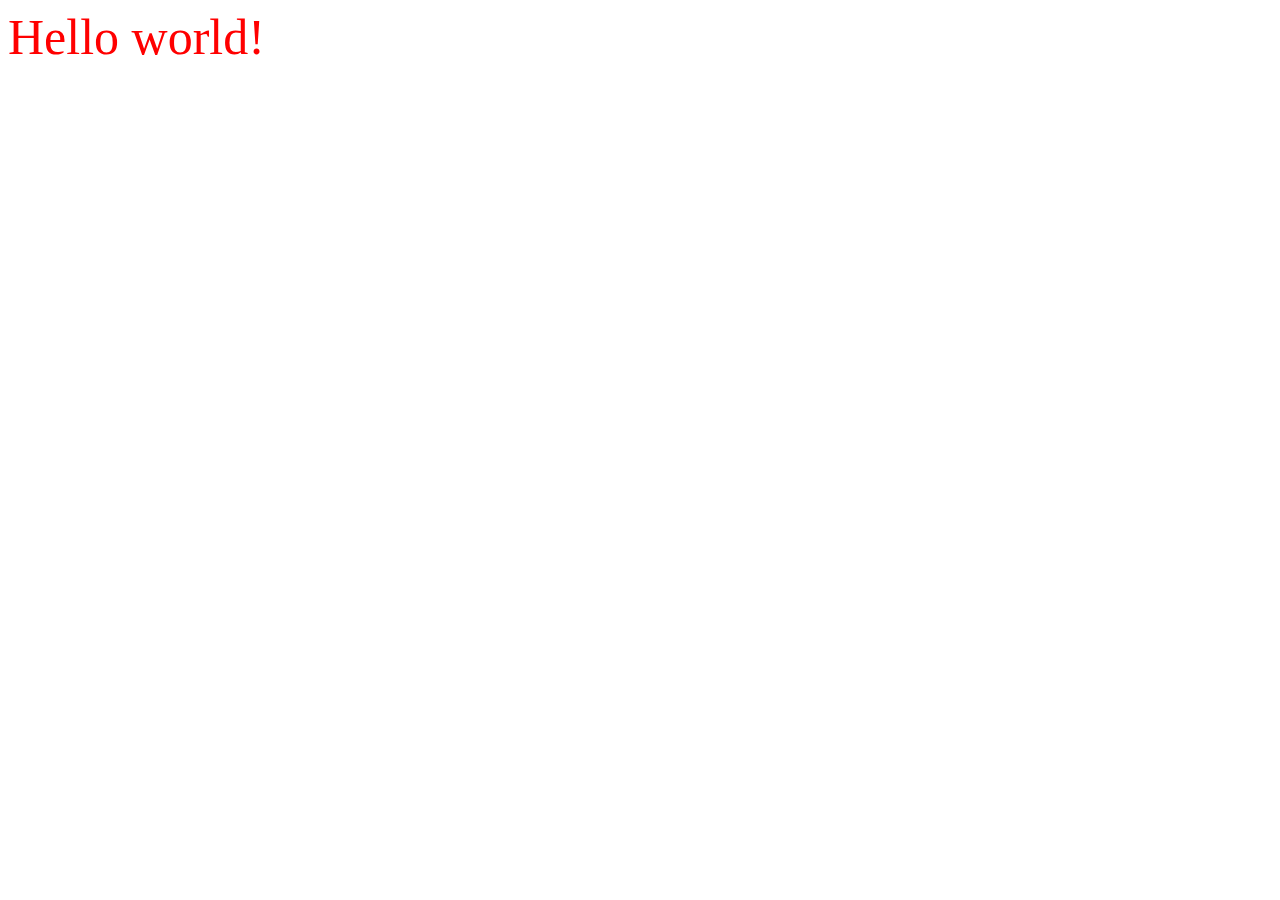
<file: 05_CSS_overview/index.html>
<!DOCTYPE html>
<html lang="en">

<head>
  <meta charset="UTF-8">
  <meta name="viewport" content="width=device-width, initial-scale=1.0">
  <title>Document</title>
  <link rel="stylesheet" href="./css/main.css">
  <!-- <link rel="stylesheet" href="./css/box.css"> -->
</head>

<body>
  <!-- <div>
    <ul>
      <li>Apple</li>
      <li>Banana</li>
      <li id="og" class="orange">Orange</li>
      <li>Mango</li>
      <li>Carrot</li>
    </ul>
    <div>Carrot</div>
    <p>Tomato</p>
    <span class="orange">Orange</span>
  </div> -->

  <!-- <span class="orange">Mango</span> -->
  <!-- <div class="box">
    Content!
  </div> -->


  <!-- <div class="fruits">
    <span>Apple</span>
    <span>Banana</span>
    <div>Orange</div>
    <p>Mango</p>
    <h3>Pineapple</h3>
  </div> -->

  <!-- <input type="text" />
  <input type="password" />
  <input type="text" value="disabled" disabled />
  <span data-fruit-name="apple" />Apple</span> -->

  <!-- <div class="parent">
    <div class="child"></div>
  </div> -->

  <div class="hello" id="hello" style="color: orange">
    Hello world!
  </div>
</body>

</html>
</file>
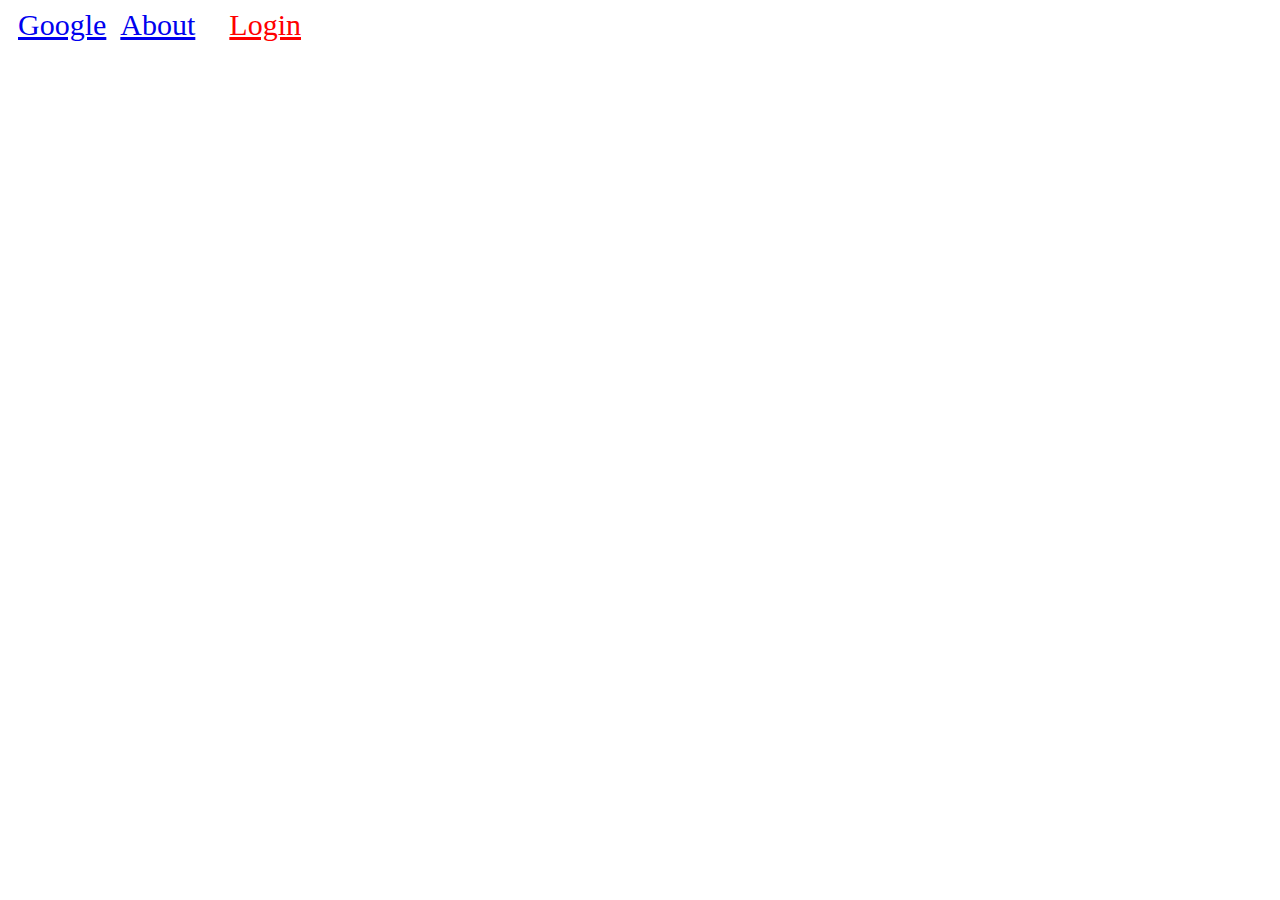
<file: 02_dive_into_web/test/index.html>
<!DOCTYPE html>
<html lang="en">

<head>
  <meta charset="UTF-8" />
  <meta name="author" content="my content" />
  <meta name="viewport" content="width=device-width, initial-scale=1.0" />
  <title>My title@@@@</title>

  <link rel="stylesheet" href="./css/main.css" />

  <script src="./js/main.js"></script>
  <script>
    console.log("Hello I'm from the html script tag");
  </script>

  <style>
    a {
      text-decoration: underline;
      font-size: 30px;
      padding-left: 10px;
    }
  </style>
</head>

<body>
  <a href="https://www.google.com">Google</a>
  <a href="/about">About</a>
  <a href="/login/" style="color: red; margin: 20px;">Login</a>
</body>

</html>
</file>
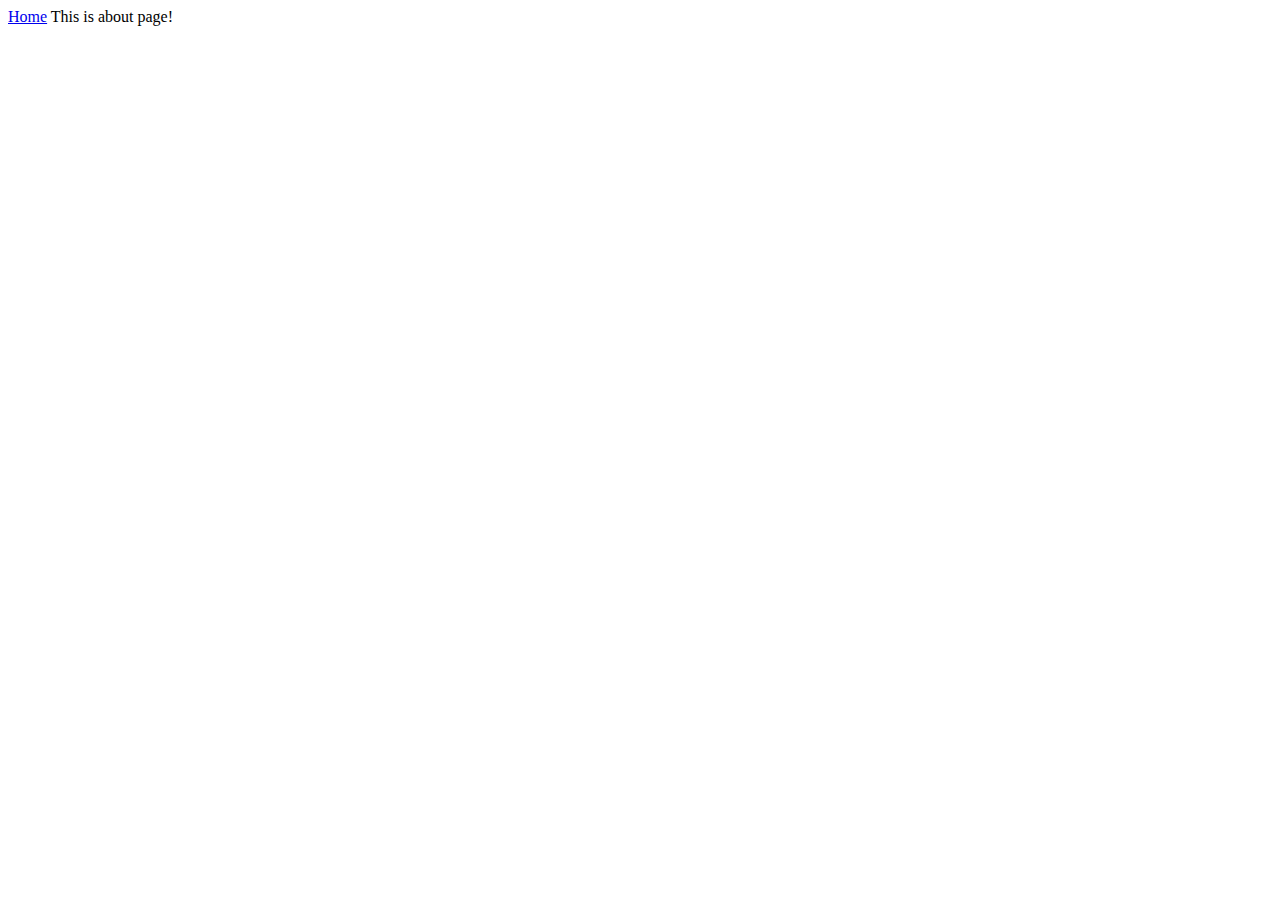
<file: 02_dive_into_web/test/about/index.html>
<!DOCTYPE html>
<html lang="en">
  <head>
    <meta charset="UTF-8" />
    <meta name="viewport" content="width=device-width, initial-scale=1.0" />
    <title>Document</title>
  </head>
  <body>
    <a href="/">Home</a>

    This is about page!
  </body>
</html>
</file>
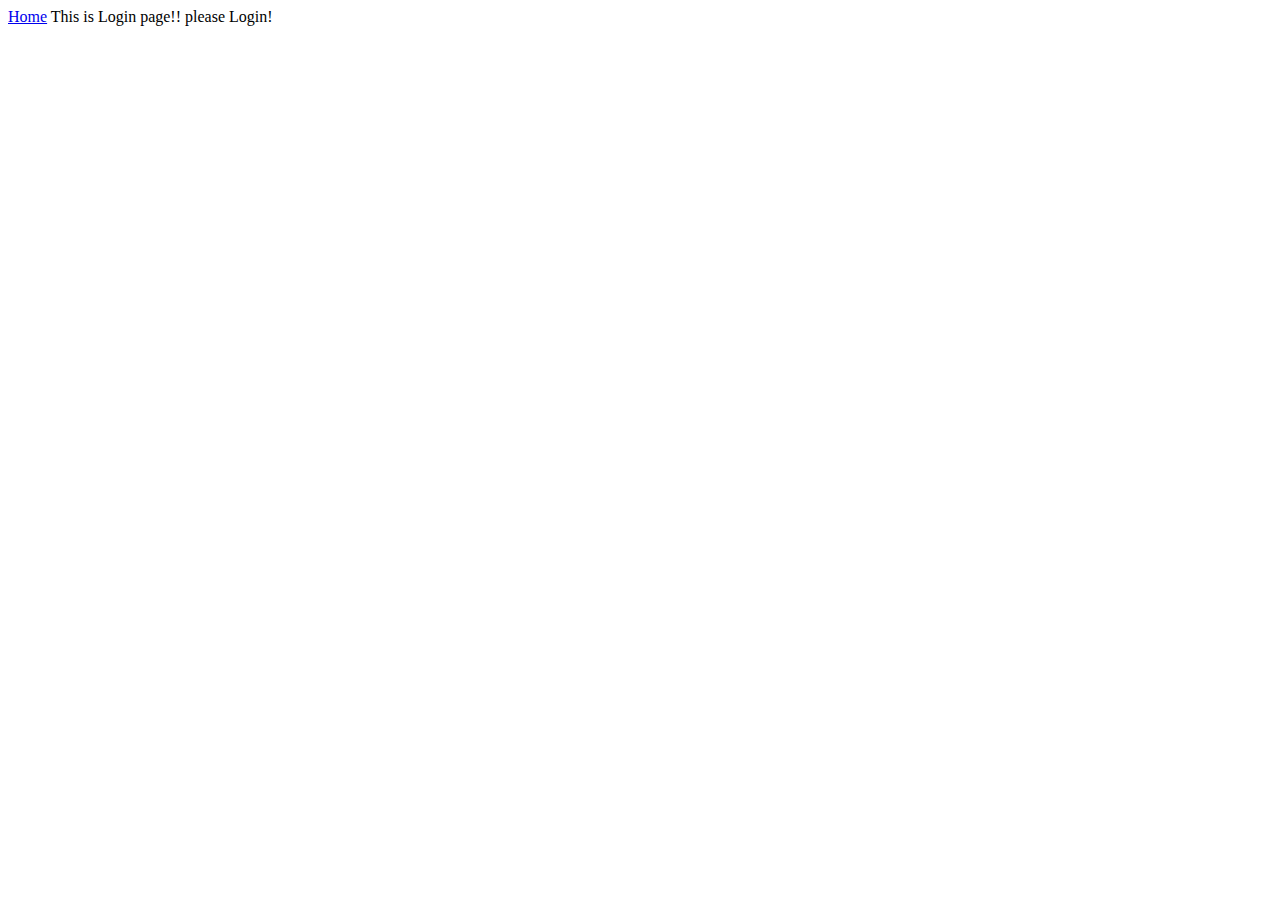
<file: 02_dive_into_web/test/login/index.html>
<!DOCTYPE html>
<html lang="en">
  <head>
    <meta charset="UTF-8" />
    <meta name="viewport" content="width=device-width, initial-scale=1.0" />
    <title>Document</title>
  </head>
  <body>
    <a href="/">Home</a>
    This is Login page!! please Login!
  </body>
</html>
</file>
<file: 05_CSS_overview/css/main.css>
/* @import url(./box.css); */

* {
  font-size: 25px;
}

/* .orange ~ li {
  color: orange;
} */

/* .box {
  width: 100px;
  height: 100px;
  background-color: orange;
  transition: 1s;
}

.box:focus {
  width: 300px;
  background-color: royalblue;
}

input {
}

input:focus {
  background-color: orange;
} */

/* .fruits *:not(span) {
  color: goldenrod;
} */

/* .box {
  width: 300px;
  height: 300px;
  background-color: orange;
}

.box::before {
  content: "I'm before!";
}

.box::after {
  content: "";
  display: block;
  width: 30px;
  height: 30px;
  background-color: royalblue;
} */

/* [type="password"] {
  background-color: goldenrod;
}

[disabled] {
}

[data-fruit-name] {
  color: red;
} */

/* .parent {
  width: 300px;
  height: 200px;
  background-color: slateblue;
}

.child {
  width: 100px;
  height: inherit;
  background-color: inherit;
  position: fixed;
  top: 100px;
  right: 10px;
} */

div {
  font-size: 50px;
}

div.hello {
  color: royalblue;
}

.hello {
  color: red !important;
}
</file>
<file: 05_CSS_overview/css/box.css>
/* div {
  color: red;
} */
</file>
<file: 02_dive_into_web/test/css/main.css>
@import url("./box.css");

div {
  width: 800px;
  height: 800px;
  background: url("../images/logo.png");
}
</file>
